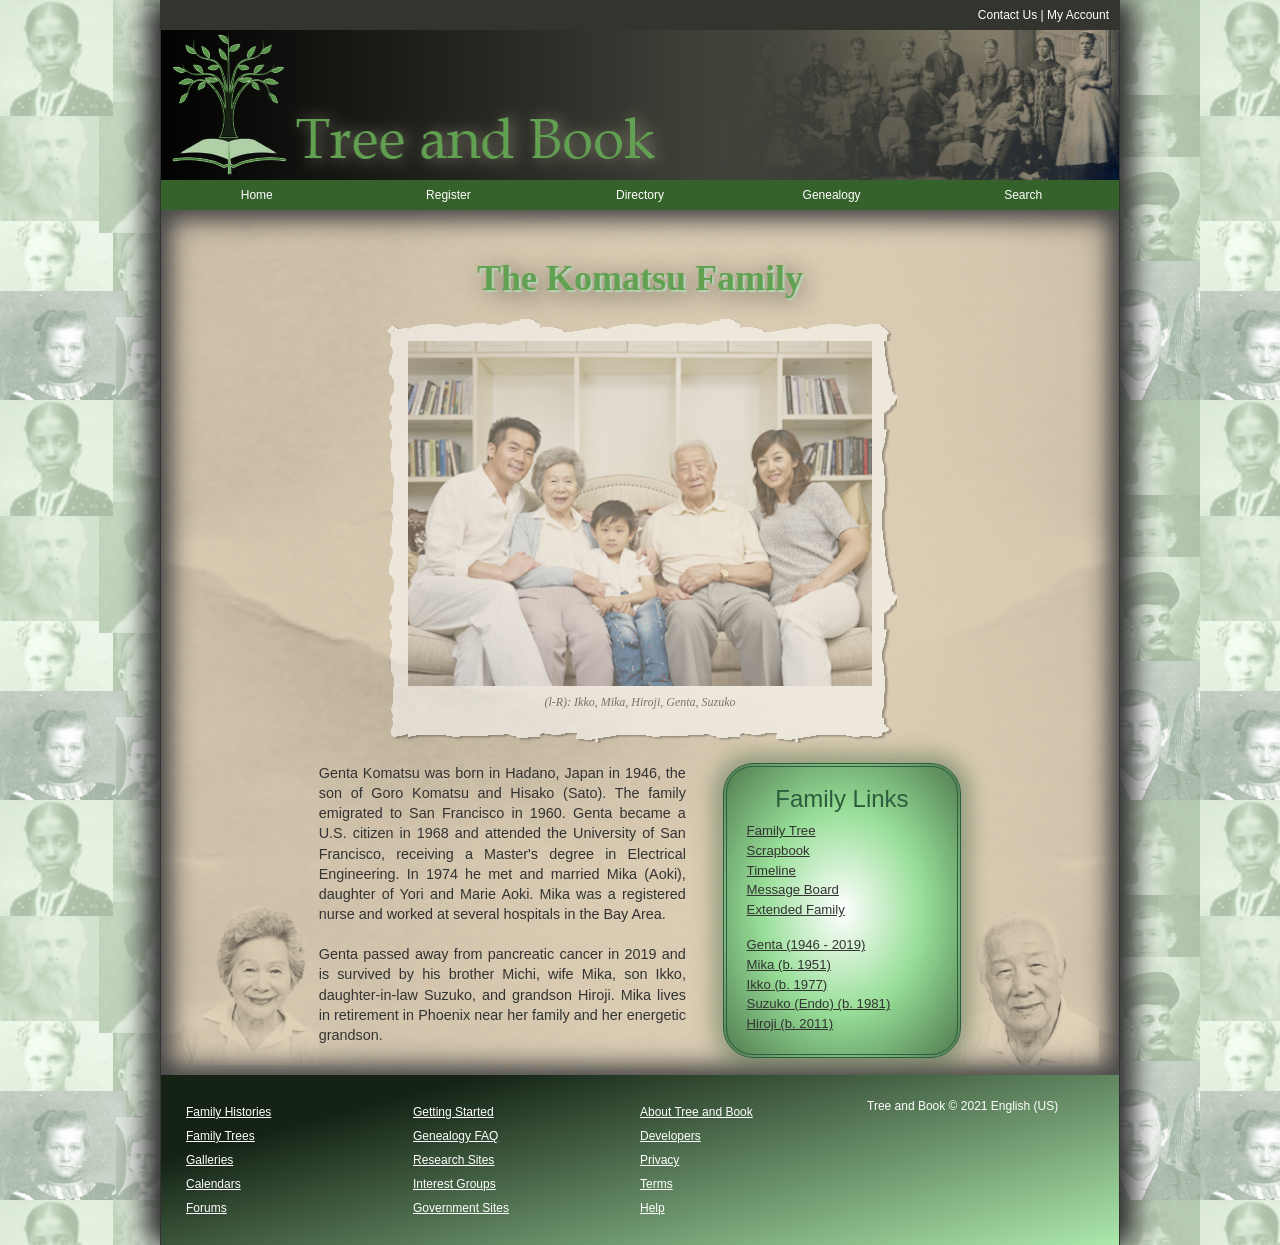
<file: index.html>
<!DOCTYPE html>
<html lang="en">
<head>
<!--
    New Perspectives on HTML5 and CSS3, 8th Edition
    Tutorial 4
    Tutorial Case
    
    Home Page of the Komatsu Family at Tree and Book
    Author: Latif Zewalk-Wren
    Date:   10/20/2026

    Filename: tb_komatsu.html
   -->
   
   <meta charset="utf-8" />
   <title>Tree and Book: The Komatsu Family</title>    
   <link rel="stylesheet" href="tb_reset.css">
  <link rel="stylesheet" href="tb_styles1.css">
   <link rel="stylesheet" href="tb_visual1.css">
</head>

<body>
   <header>
      <nav id="topLinks">
         <a href="#">Contact Us</a> | 
         <a href="#">My Account</a>
      </nav>
      <img src="tb_logo.png" alt="Tree and Book" />
      <nav class="horizontal" id="mainLinks">
         <ul>
            <li><a href="#">Home</a></li>
            <li><a href="#">Register</a></li>
            <li><a href="#">Directory</a></li>
            <li><a href="#">Genealogy</a></li>
            <li><a href="#">Search</a></li>            
         </ul>
      </nav>
   </header>
   
 
   <article>
      <header>
         <h1>The Komatsu Family</h1>		 
         <figure>
         <img src="tb_komatsu.png" alt="family portrait" usemap="#family_map">
         <figcaption>(l-R): Ikko, Mika, Hiroji, Genta, Suzuko</figcaption>

         </figure>
      </header>
      <!-- Image Map Generated by http://www.image-map.net/ -->
<map name="family_map">
    <area target="_blank" alt="Ikko" title="Ikko" href="tb_ikko.html" coords="81,70,121,138" shape="rect">
    <area target="_blank" alt="Mikka" title="Mikka" href="tb_mika.html" coords="132,115,162,164" shape="rect">
    <area target="_blank" alt="Hiroji" title="Hiroji" href="tb_hiroji.html" coords="181,162,213,204" shape="rect">
    <area target="_blank" alt="Genta" title="Genta" href="tb_genta.html" coords="258,107,297,148" shape="rect">
    <area target="_blank" alt="Suzuko" title="Suzuko" href="tb_suzuko.html" coords="335,95,379,138" shape="rect">
</map>
      
      <section id="leftColumn">
         <p>Genta Komatsu was born in Hadano, Japan in 1946, the son of
            Goro Komatsu and Hisako (Sato). The family emigrated to San 
            Francisco in 1960. Genta became a U.S. citizen
            in 1968 and attended the University of San Francisco, receiving
            a Master's degree in Electrical Engineering. In 1974 he
            met and married Mika (Aoki), daughter of Yori and Marie Aoki. 
            Mika was a registered nurse and worked at several hospitals
            in the Bay Area.</p>
         <p>Genta passed away from pancreatic cancer in 2019 and is survived
            by his brother Michi, wife Mika, son Ikko, daughter-in-law Suzuko,
            and grandson Hiroji. Mika lives in retirement in Phoenix near
            her family and her energetic grandson.</p>                
      </section>
      
      <aside>
         <nav id="familyLinks">
            <h1>Family Links</h1>
            <ul>
               <li><a href="#">Family Tree</a></li>               
               <li><a href="#">Scrapbook</a></li>
               <li><a href="#">Timeline</a></li>
               <li><a href="#">Message Board</a></li>
               <li><a href="#">Extended Family</a></li>
               <li class="newGroup"><a href="tb_genta.html">Genta (1946 - 2019)</a></li>
               <li><a href="tb_mika.html">Mika (b. 1951)</a></li>
               <li><a href="tb_ikko.html">Ikko (b. 1977)</a></li>
               <li><a href="tb_suzuko.html">Suzuko (Endo) (b. 1981)</a></li>
               <li><a href="tb_hiroji.html">Hiroji (b. 2011)</a></li>   
            </ul>
         </nav>
      </aside>
      
   </article>   
 
   
   <footer>
      <nav class="vertical">
         <ul>
            <li><a href="#">Family Histories</a></li>         
            <li><a href="#">Family Trees</a></li>
            <li><a href="#">Galleries</a></li>
            <li><a href="#">Calendars</a></li>
            <li><a href="#">Forums</a></li>            
         </ul>
      </nav>
      <nav class="vertical">
         <ul>
            <li><a href="#">Getting Started</a></li>         
            <li><a href="#">Genealogy FAQ</a></li>
            <li><a href="#">Research Sites</a></li>
            <li><a href="#">Interest Groups</a></li>
            <li><a href="#">Government Sites</a></li>            
         </ul>         
      </nav>
      <nav class="vertical">
         <ul>
            <li><a href="#">About Tree and Book</a></li>         
            <li><a href="#">Developers</a></li>
            <li><a href="#">Privacy</a></li>
            <li><a href="#">Terms</a></li>
            <li><a href="#">Help</a></li>            
         </ul>         
      </nav>
      <section>Tree and Book &copy; 2021 English (US)</section>
   </footer>
   
</body>
</html>
</file>
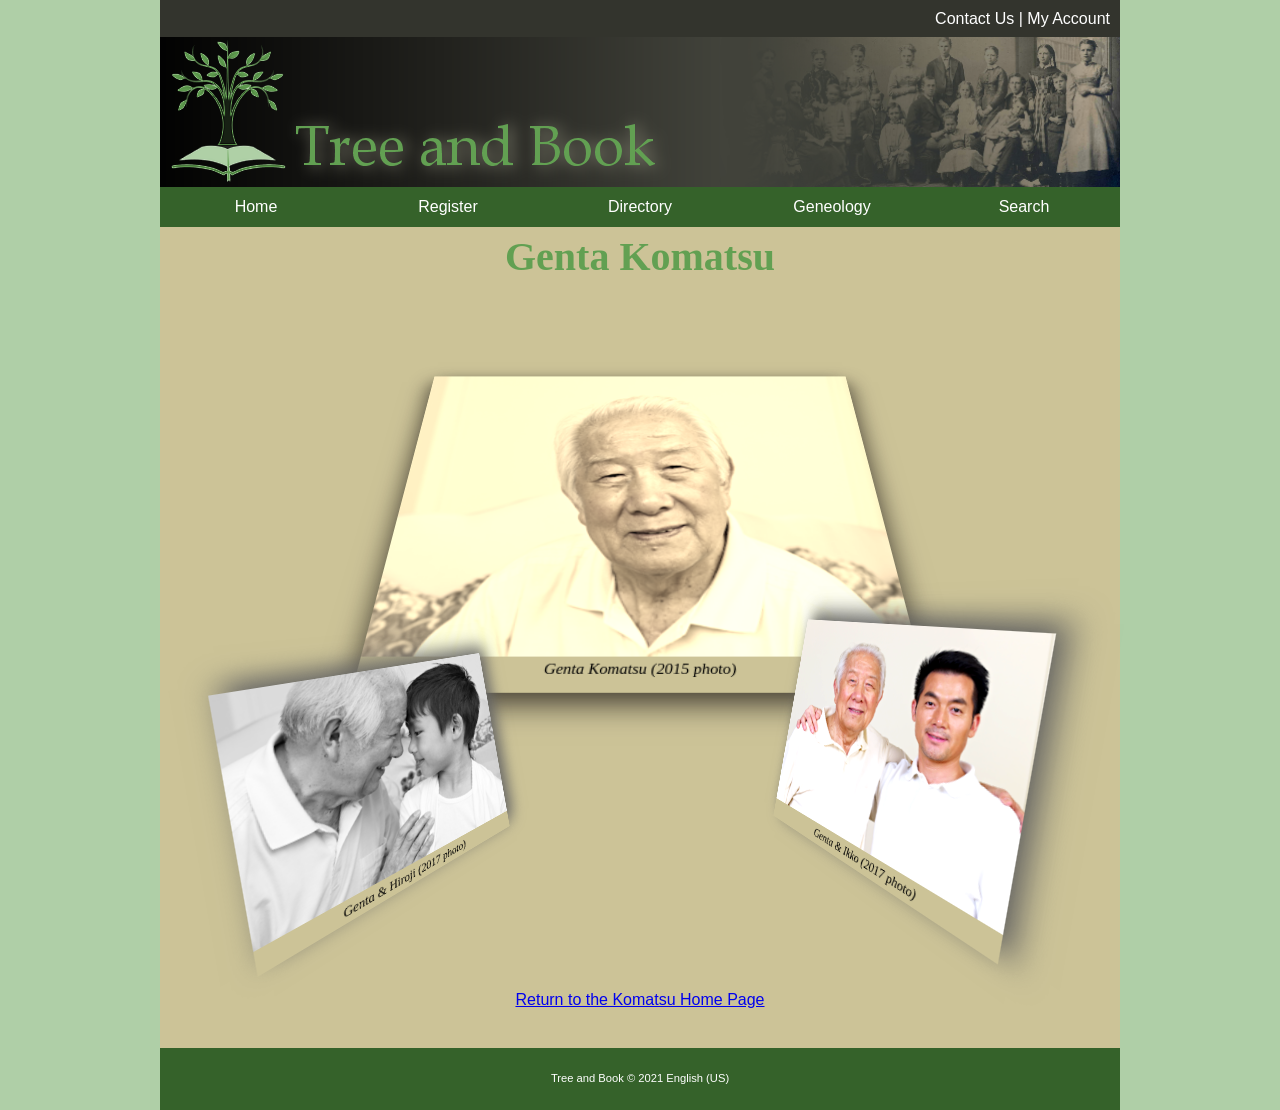
<file: tb_genta.html>
<!DOCTYPE html>
<html lang="en">
<head>
<!--
    New Perspectives on HTML5 and CSS3, 8th Edition
    Tutorial 4
    Tutorial Case
    
    Photo Page of Genta Komatsu
    Author: Latif Zewalk-Wren
    Date:   10/27/2026

    Filename: tb_genta.html
   -->
   <meta charset="utf-8" />
   <title>Tree and Book: Genta Komatsu</title>         
 <link rel="stylesheet" href="tb_reset.css">
  <link rel="stylesheet" href="tb_styles2.css">
   <link rel="stylesheet" href="tb_visual2.css">
</head>

<body>
   <header>
      <nav id="topLinks">
         <a href="#">Contact Us</a> | 
         <a href="#">My Account</a>
      </nav>
      <img src="tb_logo.png" alt="Tree and Book" />
      <nav class="horizontal" id="mainLinks">
         <ul>
            <li><a href="#">Home</a></li>
            <li><a href="#">Register</a></li>
            <li><a href="#">Directory</a></li>
            <li><a href="#">Geneology</a></li>
            <li><a href="#">Search</a></li>            
         </ul>
      </nav>
   </header>
   
 
   <article>
      <h1>Genta Komatsu</h1>
	  
      <figure id="figure1">
         <img src="tb_genta1.png" alt="" />
         <figcaption>Genta Komatsu (2015 photo)</figcaption>  
      </figure>
      
      <figure id="figure2">
         <img src="tb_genta2.png" alt="" id="genta2" />
         <figcaption>Genta &amp; Hiroji (2017 photo)</figcaption>
      </figure>
      
      <figure id="figure3">
         <img src="tb_genta3.png" alt="" id="genta3" />
         <figcaption>Genta &amp; Ikko (2017 photo)</figcaption>
      </figure>
      
      <p><a href="tb_komatsu.html">Return to the Komatsu Home Page</a></p>
      
   </article>   
 
   
   <footer>Tree and Book &copy; 2021 English (US)</footer>
   
</body>
</html>
</file>
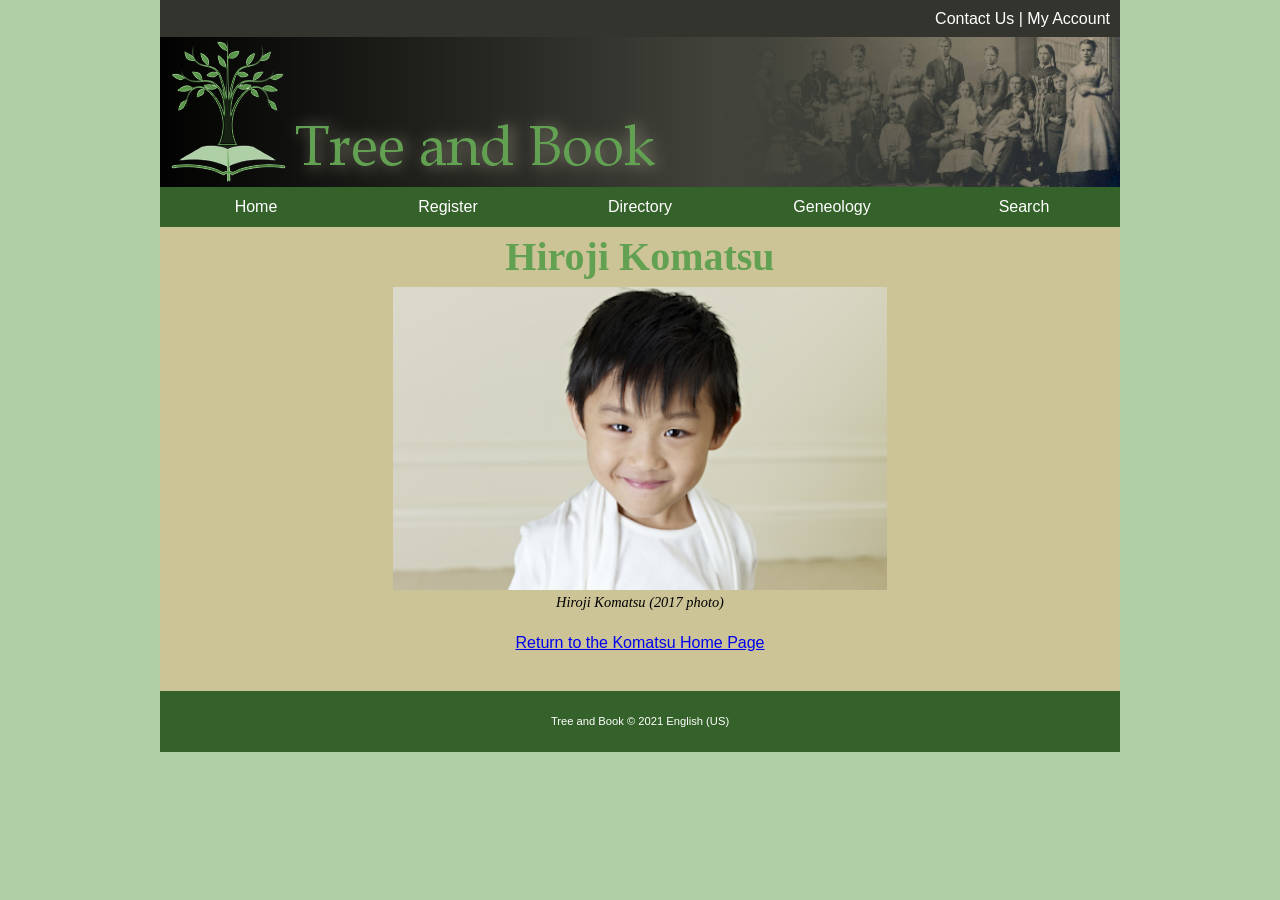
<file: tb_hiroji.html>
<!DOCTYPE html>
<html lang="en">
<head>
<!--
    New Perspectives on HTML5 and CSS3, 8th Edition
    Tutorial 4
    Tutorial Case
    
    Photo Page of Hiroji Komatsu

    Filename: tb_hiroji.html
   -->
   <meta charset="utf-8" />
   <title>Tree and Book: Hiroji Komatsu</title>
   <link href="tb_reset.css" rel="stylesheet" />
   <link href="tb_styles2.css" rel="stylesheet" />        

</head>

<body>
   <header>
      <nav id="topLinks">
         <a href="#">Contact Us</a> | 
         <a href="#">My Account</a>
      </nav>
      <img src="tb_logo.png" alt="Tree and Book" />
      <nav class="horizontal" id="mainLinks">
         <ul>
            <li><a href="#">Home</a></li>
            <li><a href="#">Register</a></li>
            <li><a href="#">Directory</a></li>
            <li><a href="#">Geneology</a></li>
            <li><a href="#">Search</a></li>            
         </ul>
      </nav>
   </header>
   
 
   <article>
	 <h1>Hiroji Komatsu</h1>
	 <figure id="figure1">
            <img id="family" src="tb_hiroji1.png" alt="" />
            <figcaption>Hiroji Komatsu (2017 photo)</figcaption>  
	 </figure>
      
      <p><a href="tb_komatsu.html">Return to the Komatsu Home Page</a></p>
      
   </article>   
 
   
   <footer>Tree and Book &copy; 2021 English (US)</footer>
   
</body>
</html>
</file>
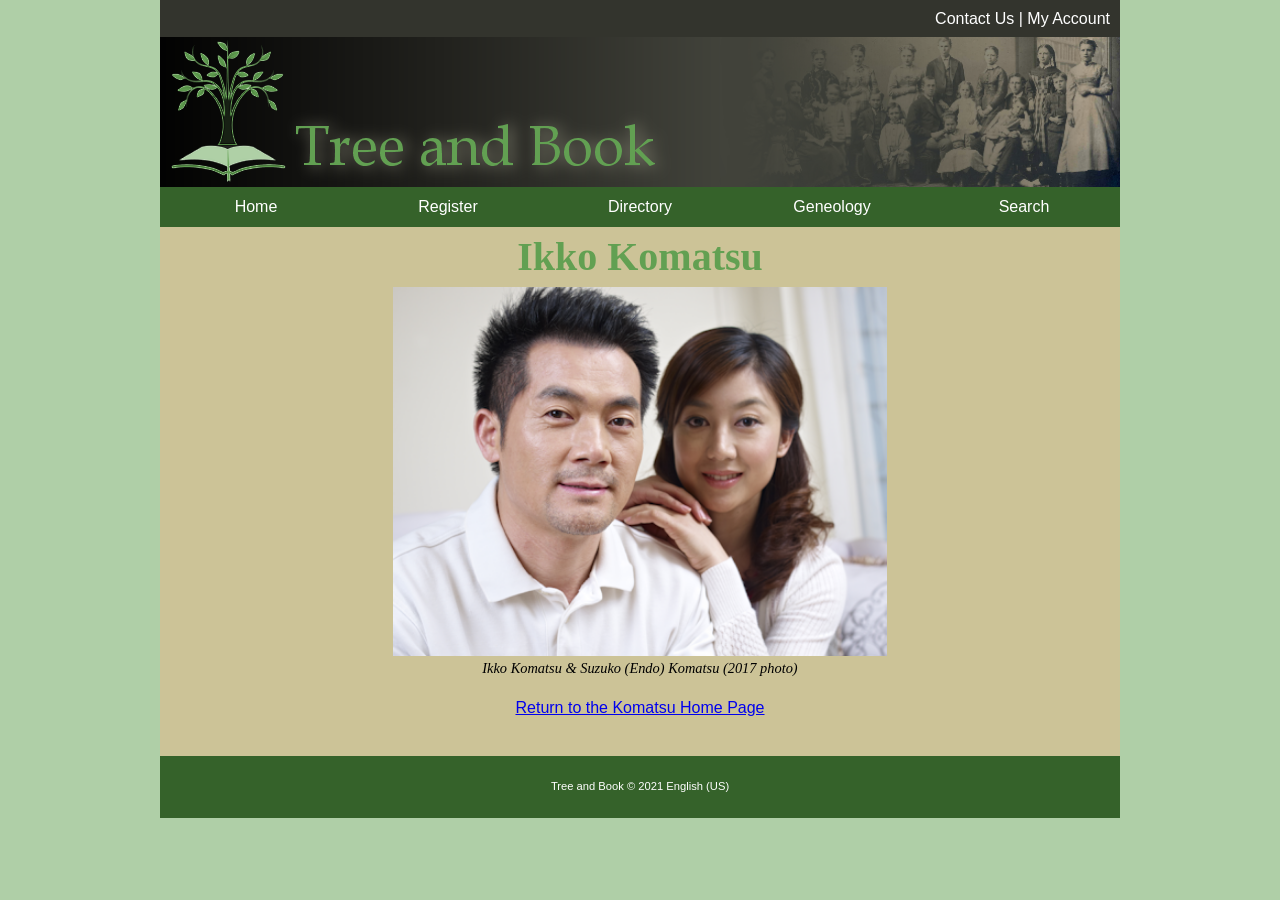
<file: tb_ikko.html>
<!DOCTYPE html>
<html lang="en">
<head>
<!--
    New Perspectives on HTML5 and CSS3, 8th Edition
    Tutorial 4
    Tutorial Case
    
    Photo Page of Ikko Komatsu

    Filename: tb_ikko.html
   -->
   <meta charset="utf-8" />
   <title>Tree and Book: Ikko Komatsu</title>
   <link href="tb_reset.css" rel="stylesheet" />
   <link href="tb_styles2.css" rel="stylesheet" />        

</head>

<body>
   <header>
      <nav id="topLinks">
         <a href="#">Contact Us</a> | 
         <a href="#">My Account</a>
      </nav>
      <img src="tb_logo.png" alt="Tree and Book" />
      <nav class="horizontal" id="mainLinks">
         <ul>
            <li><a href="#">Home</a></li>
            <li><a href="#">Register</a></li>
            <li><a href="#">Directory</a></li>
            <li><a href="#">Geneology</a></li>
            <li><a href="#">Search</a></li>            
         </ul>
      </nav>
   </header>
   
 
   <article>
	 <h1>Ikko Komatsu</h1>
	 <figure id="figure1">
            <img id="family" src="tb_ikko1.png" alt="" />
            <figcaption>Ikko Komatsu &amp; Suzuko (Endo) Komatsu (2017 photo)</figcaption>  
	 </figure>
      
      <p><a href="tb_komatsu.html">Return to the Komatsu Home Page</a></p>
      
   </article>   
 
   <footer>Tree and Book &copy; 2021 English (US)</footer>
   
</body>
</html>
</file>
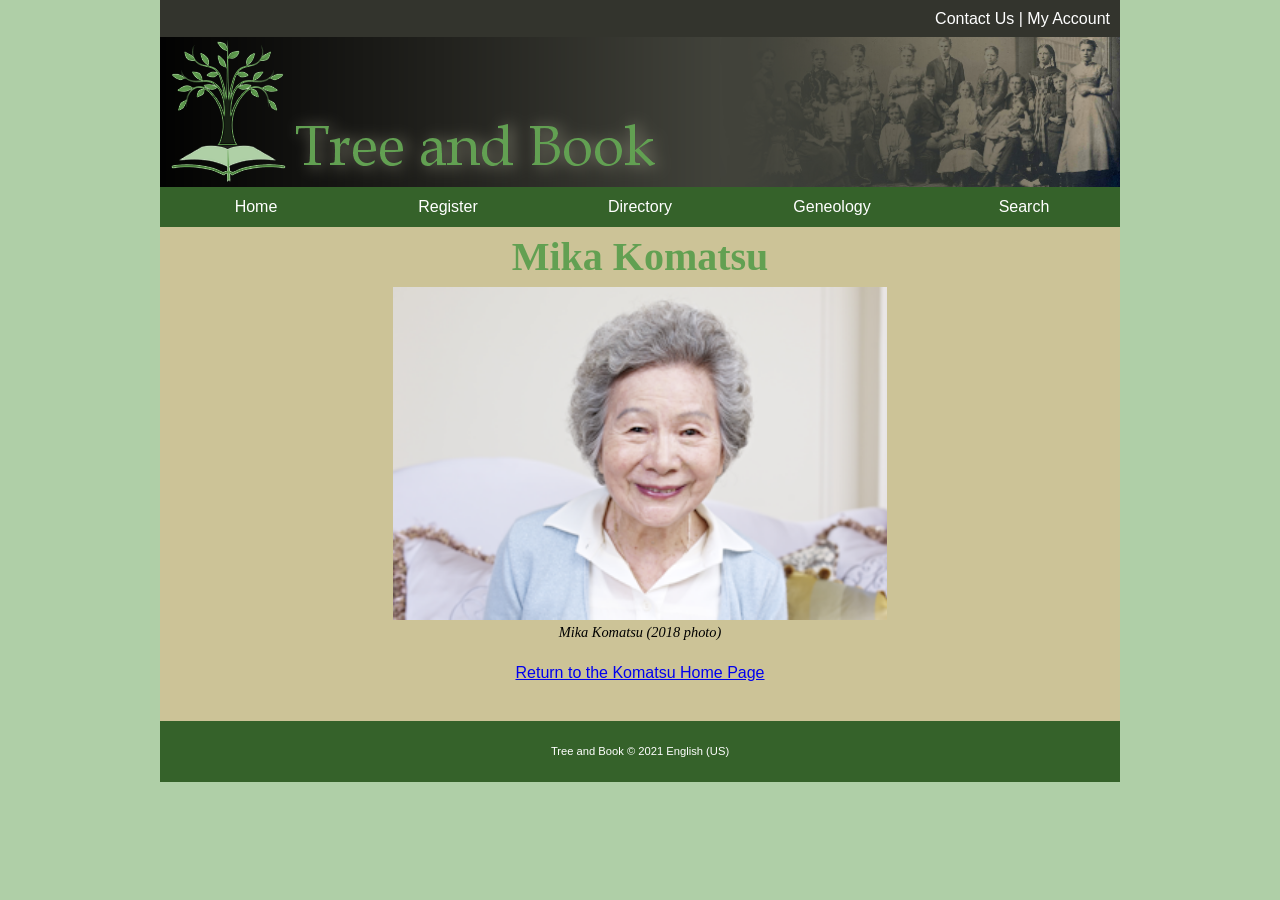
<file: tb_mika.html>
<!DOCTYPE html>
<html lang="en">
<head>
<!--
    New Perspectives on HTML5 and CSS3, 8th Edition
    Tutorial 4
    Tutorial Case
    
    Photo Page of Mika Komatsu

    Filename: tb_mika.html
   -->
   <meta charset="utf-8" />
   <title>Tree and Book: Mika Komatsu</title>
   <link href="tb_reset.css" rel="stylesheet" />
   <link href="tb_styles2.css" rel="stylesheet" />        

</head>

<body>
   <header>
      <nav id="topLinks">
         <a href="#">Contact Us</a> | 
         <a href="#">My Account</a>
      </nav>
      <img src="tb_logo.png" alt="Tree and Book" />
      <nav class="horizontal" id="mainLinks">
         <ul>
            <li><a href="#">Home</a></li>
            <li><a href="#">Register</a></li>
            <li><a href="#">Directory</a></li>
            <li><a href="#">Geneology</a></li>
            <li><a href="#">Search</a></li>            
         </ul>
      </nav>
   </header>
   
 
   <article>
	 <h1>Mika Komatsu</h1>
	 <figure id="figure1">
            <img id="family" src="tb_mika1.png" alt="" />
            <figcaption>Mika Komatsu (2018 photo)</figcaption>  
	 </figure>
      
      <p><a href="tb_komatsu.html">Return to the Komatsu Home Page</a></p>
      
   </article>   
 
   
   <footer>Tree and Book &copy; 2021 English (US)</footer>
   
</body>
</html>
</file>
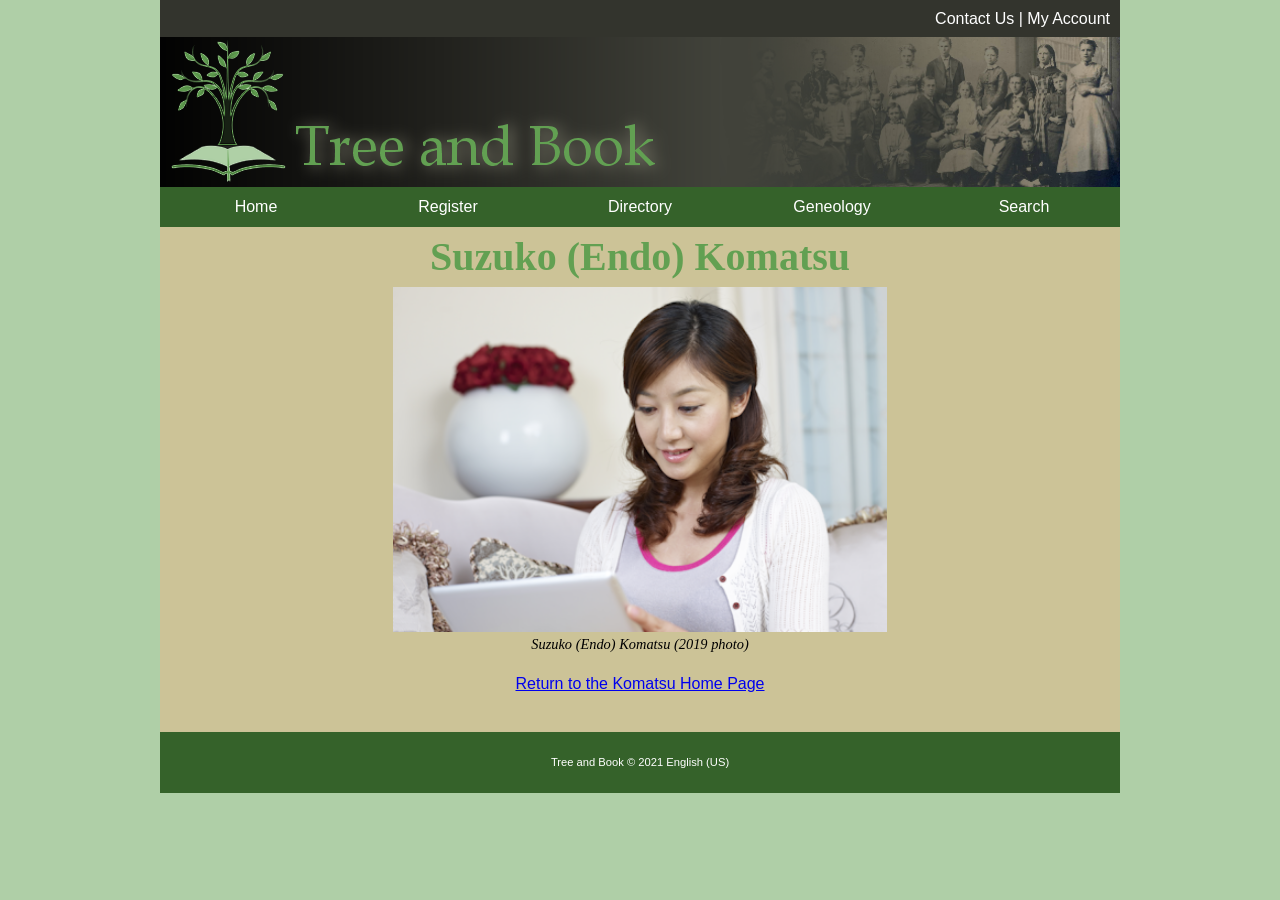
<file: tb_suzuko.html>
<!DOCTYPE html>
<html lang="en">
<head>
<!--
    New Perspectives on HTML5 and CSS3, 8th Edition
    Tutorial 4
    Tutorial Case
    
    Photo Page of Suzuko Komatsu

    Filename: tb_suzuko.html
   -->
   <meta charset="utf-8" />
   <title>Tree and Book: Suzuko (Endo) Komatsu</title>
   <link href="tb_reset.css" rel="stylesheet" type="text/css" />
   <link href="tb_styles2.css" rel="stylesheet" type="text/css" />        

</head>

<body>
   <header>
      <nav id="topLinks">
         <a href="#">Contact Us</a> | 
         <a href="#">My Account</a>
      </nav>
      <img src="tb_logo.png" alt="Tree and Book" />
      <nav class="horizontal" id="mainLinks">
         <ul>
            <li><a href="#">Home</a></li>
            <li><a href="#">Register</a></li>
            <li><a href="#">Directory</a></li>
            <li><a href="#">Geneology</a></li>
            <li><a href="#">Search</a></li>            
         </ul>
      </nav>
   </header>
   
 
   <article>
	 <h1>Suzuko (Endo) Komatsu</h1>
	 <figure id="figure1">
            <img id="family" src="tb_suzuko1.png" alt="" />
            <figcaption>Suzuko (Endo) Komatsu (2019 photo)</figcaption>  
	 </figure>
      
      <p><a href="tb_komatsu.html">Return to the Komatsu Home Page</a></p>
      
   </article>   
 
   
   <footer>Tree and Book &copy; 2021 English (US)</footer>
   
</body>
</html>
</file>
<file: tb_styles1.css>
@charset "utf-8";

/*
   New Perspectives on HTML5 and CSS3, 8th Edition
   Tutorial 4
   Tutorial Case
   
   Layout and Typographical Style Sheet for Tree and Book Family Home Page   
   
   Filename: tb_styles.css

*/

/* HTML Styles */

html {
   background-color: rgb(175, 207, 167);  
   color: rgb(51, 51, 51);
   font-size: 12px;
}


/* Page Body Styles */

body {
   background-color: rgb(211, 211, 211);
   font-family: Verdana, Geneva, Arial, sans-serif; 	
   margin-left: auto;
   margin-right: auto;
   width: 960px;
}


/* Body Header Styles */

body > header > img {
	display: block;
	width: 100%;
}

body > header > nav#topLinks {
	background-color: rgb(51, 52, 45);
	color: white;
	line-height: 1.7em;
	text-align: right;
	padding: 5px 10px 5px 0px;
}


nav#topLinks a:link, nav#topLinks a:visited {
	color: white;
}

nav#topLinks a:hover, nav#topLinks a:active {
	color: rgb(248, 237, 212);
}

nav#mainLinks ul li {
	background-color: rgb(53, 98, 42);	
	display: block;
	float: left;
	text-align: center;
	width: 20%;	
}

nav#mainLinks ul li a {
	color: white;	
	display: block;
	height: 2.5em;	
	text-align: center;
	line-height: 2.5em;	
}

nav#mainLinks a:link, nav#mainLinks a:visited {
	color: white;
}

nav#mainLinks a:hover, nav#mainLinks a:active {
	background-color: rgb(51, 51, 45);
}


/* Article  Styles */
article {	
   clear: both;			   
   padding: 30px 20px 10px 20px;
}

article header {
	margin: 20px auto;	
	width: 70%;
}

article header h1 {
	color: rgb(98, 160, 82);	
	font-family: Baskerville, "Palatino Linotype", Palatino, 
	             "Century Schoolbook", "Times New Roman", serif;
	font-size: 3em;
	text-align: center;
}

article::after {
   clear: both;	
   content: "";
   display: table;
}


/* Section Styles */

section#leftColumn {
	float: left;	
	margin-left: 15%;
	margin-right: 4%;
	width: 40%; 	
}

section#leftColumn p {
	font-size: 1.2em;
	line-height: 1.4em;	
	margin-bottom: 20px;
	text-align: justify;
}


/* Aside Styles */

aside {
	background-color: rgba(175, 207, 167, 0.6);
	float: left;
	margin-right: 15%;
	padding: 20px;
	width: 26%;	 
}

aside h1 {
	color: rgb(45, 93, 62);	
	font-weight: normal;
	font-size: 2em;
	margin-bottom: 10px;
	text-align: center;
}

aside li {
	font-size: 1.1em;
	line-height: 1.5em;
}

aside li.newGroup {
	margin-top: 15px;
}

nav#familyLinks a {
	color: rgb(51, 51, 51);
	text-decoration: underline;
}


/* Footer Styles */

footer {
	background-color: rgb(53, 98, 42);
	color: white;	
	display: block;
	padding: 25px;
}

body > footer > nav.vertical, body > footer > section {
	float: left;
	width: 25%;	
}

body > footer > nav.vertical > ul {
	line-height: 2em;
}

footer nav a {
	text-decoration: underline;
}

footer a:visited, footer a:link {
	color: white;
}

footer a:hover, footer a:active {
	color: white;
}

footer::after {
   clear: both;	
   content: "";
   display: table;
}
</file>
<file: tb_visual1.css>
@charset "utf-8";

/*
   New Perspectives on HTML5 and CSS3, 8th Edition
   Tutorial 4
   Tutorial Case
   
   Visual Style Sheet for Tree and Book Family Home Page
   Author: Latif Zewalk-Wren
   Date:   10/20/2026
   
   Filename: tb_visual1.css

*/


/* Figure Box Styles */
figure{ 
   border-style: solid;
   border-width: 25px;
   border-image: url(tb_border.png) 50 repeat;
   margin: 20px auto 0px;
   opacity: 0.55;
   width: 80%;
}
figure img{
   display: block;
   width: 100%;
}
figure figcaption{
   background-color: white;
   font-family: 'Palatino Linotype', Palatino, 'Times New Roman';
   font-style: italic;
   padding: 10px 0px;
   text-align: center;
}

/* HTML Styles */
html{
   background-image: url(tb_back1.png);
   
}



/* Article Styles */
article{
   background: url(tb_back2.png) bottom right / 15% no-repeat content-box,
      url(tb_back3.png) bottom left/ 15% no-repeat content-box, url(tb_back4.png) center /cover no-repeat,
      rgb(211,211,211);
   box-shadow: inset rgb(71,71,71) -10px -10px 25px, 
      inset rgb(71,71,71) 10px 10px 25px;
}
article header h1{
   text-shadow: rgb(181,211,181) 2px 2px 1px,
      rgba(21,21,21,0.66) 5px 5px 25px;
   
}



/* Page Body Styles */
body{
   border-left: 1px solid rgb(51,51,51);
   border-right: 1px solid rgb(51,51,51);
   box-shadow: rgb(51,51,51) 15px 0px 25px,
    rgb(51,51,51) -15px 0px 25px;
}



/* Aside Styles */
aside{ background: radial-gradient(white, rgb(151, 222, 151), rgb(81,125,81));
   border: 4px double rgb(45,93,63);
   border-radius: 30px;
   box-shadow: rgba(51,91,51,0.4) 0px 0px 20px 10px;
}


/* Footer Styles */
footer{
   background: linear-gradient(345deg, rgb(172,232,172), rgb(21,35,21) 80%)
};
</file>
<file: tb_styles2.css>
@charset "utf-8";

/*
   New Perspectives on HTML5 and CSS3, 8th Edition
   Tutorial 4
   Tutorial Case
   
   Layout and Typographical Style Sheet for Photo Pages at Tree and Book
   
   Filename: tb_styles2.css

*/

html {
   background-color: rgb(175, 207, 167);
}

/* Page Body Styles */
body {
   background-color: rgb(204, 195, 151);
   font-family: Verdana, Geneva, Arial, sans-serif; 	
   margin-left: auto;
   margin-right: auto;
   width: 960px;  
}

/* Body Header Styles */

body > header > img {
	display: block;
	width: 100%;
}

body > header > nav#topLinks {
	background-color: rgb(51, 52, 45);
	color: white;
	line-height: 1.7em;
	text-align: right;
	padding: 5px 10px 5px 0px;
}

nav#topLinks a:link, nav#topLinks a:visited {
	color: white;
}

nav#topLinks a:hover, nav#topLinks a:active {
	color: rgb(248, 237, 212);
}

nav#mainLinks ul li {
	background-color: rgb(53, 98, 42);	
	display: block;
	float: left;
	text-align: center;
	width: 20%;	
}

nav#mainLinks ul li a {
	color: white;	
	display: block;
	height: 2.5em;	
	text-align: center;
	line-height: 2.5em;	
}

nav#mainLinks a:link, nav#mainLinks a:visited {
	color: white;
}

nav#mainLinks a:hover, nav#mainLinks a:active {
	background-color: rgb(51, 51, 45);
}


/* Article  Styles */

article {
   clear: left;	
   width: 90%;
   margin: 10px auto;
   padding: 10px 20px;
}


article h1 {
	font-family: Baskerville, "Palatino Linotype", Palatino, 
	             "Century Schoolbook", "Times New Roman", serif;
	font-size: 2.5em;
	color: rgb(98, 160, 82);	
	text-align: center;	
}

article p {
	clear: both;
    margin-bottom: 20px;	
	text-align: center;
}

article::after {
   clear: both;   
   content: "";
   display: table;
}


/* Footer Styles */
footer {
	background-color: rgb(53, 98, 42);	
	color: white;	
	font-size: 0.7em;
	text-align: center;
	padding: 25px;
}



/* Figure Box Styles */

figure img {
	display: block;
	width: 100%;
}

figure figcaption {
	font-size: 0.9em;
	font-style: italic;
	font-family: Baskerville, "Palatino Linotype", Palatino, 
	             "Century Schoolbook", "Times New Roman", serif;
	margin: 5px 0px;
	text-align: center;	
}

figure#figure1 { 
	margin: 10px auto;	
	padding-bottom: 10px;
	width: 60%;
}


figure#figure2, figure#figure3 {  
	display: block;
	float: left;
	margin-left: 5%;
	margin-right: 5%;
	width: 40%;	
}
</file>
<file: tb_visual2.css>
@charset "utf-8";

/*
   New Perspectives on HTML5 and CSS3, 8th Edition
   Tutorial 4
   Tutorial Case
   
   Visual Effects Style Sheet for Photo Page at Tree and Book
   Author:Latif Zewalk-Wren
   Date:   10/27/2026
   
   Filename: tb_visual2.css

*/


/* Transformation Styles */
article{
   perspective: 600px;
}
figure#figure2{ transform: rotate(-40deg) scale(0.8, 0.8)
   translate(20px, -100px) rotateZ(30deg) rotateY(60deg);
   box-shadow: rgb(101,101,101) 10px -10px 25px;
}
figure#figure3{ transform: rotate(10deg) scale(0.9, 0.9)
   translateY(-120px) rotateY(-70deg) translateZ(-20px);
   box-shadow: rgb(101,101,101) 10px -10px 25px;
}
figure#figure1{ transform: rotateX(30deg) translateZ(-20px);
   box-shadow: rgb(51,51,51) 0px 10px 25px;
}


/* Filter Styles */
figure#figure1{
   filter: sepia(0.8);
   
}
figure#figure2{
   filter: grayscale(1);
}
figure#figure3{
   filter: saturate(1.5) contrast(1.2);
}
</file>
